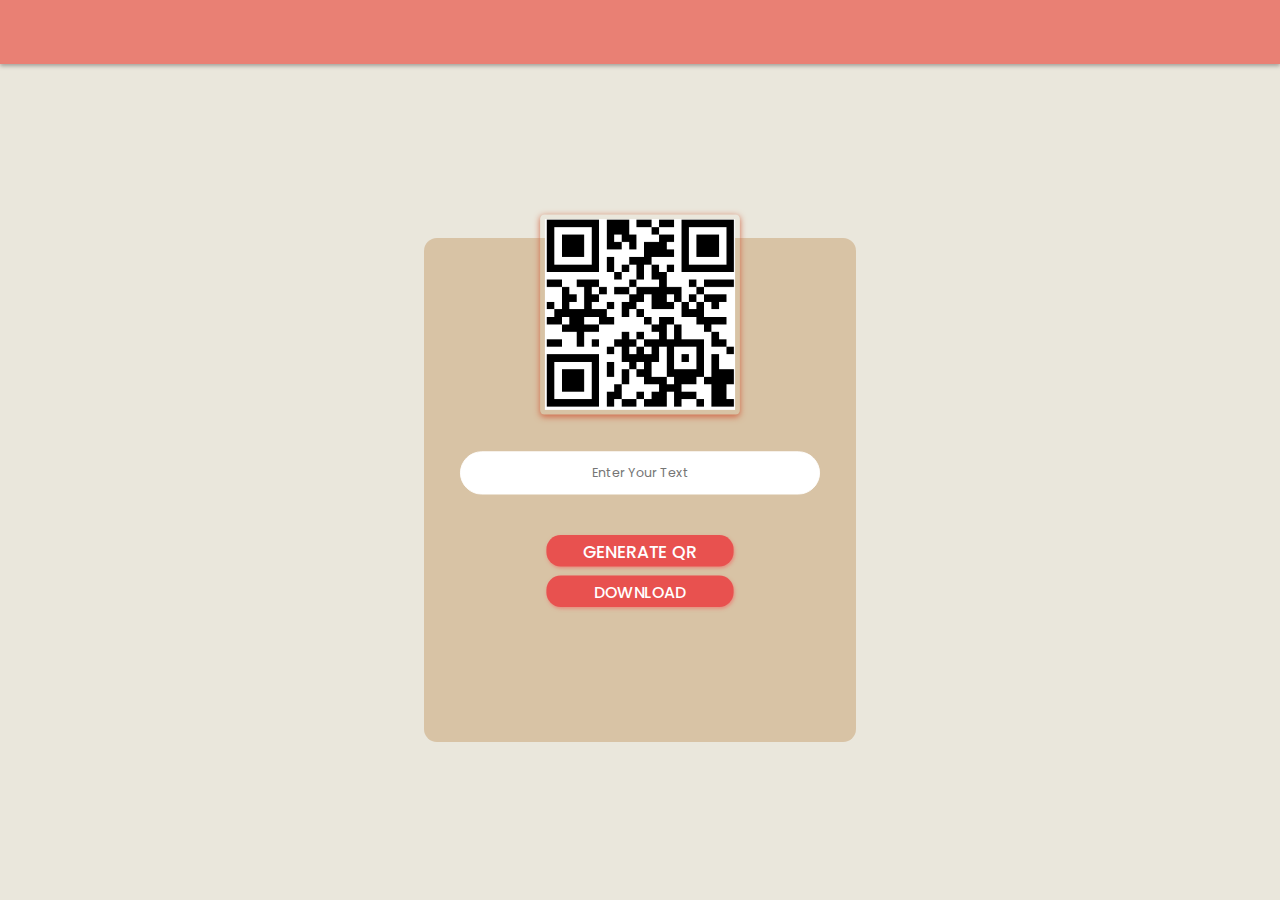
<file: index.html>
<!DOCTYPE html>
<html lang="en">
<head>
    <meta charset="UTF-8">
    <meta http-equiv="X-UA-Compatible" content="IE=edge">
    <link rel="shortcut icon" href="./IMAGES/Qrcode.png" type="image/x-icon">  
    <meta name="viewport" content="width=device-width, initial-scale=1.0">
    <title>QR Generator</title>
    <!-- #####  STYLE.CSS  ##### -->
    <link rel="stylesheet" href="./CSS/style.css">

</head>
<body>
<header class="header">
    <nav class="nav bd-grid">
      
    </nav>
</header>

<main class="main">
    <!-- page1  -->
    <section class="page1" id="page1">
        <div class="page1_container bd-grid">
            <div class="page1_data">
                <div class="QR_container">
                    <img src="IMAGES/Qrcode.png" id="qr-image" alt="">
                </div>
                <input type="text" autocomplete="off" placeholder="Enter Your Text" class="page1_input" id="page1-input">
                <div class="button-container">
                    <a id="submit-btn" class="button" onclick="btnStyle(1)">Generate QR</a>
                    <a class="button" id="download-btn" onclick="btnStyle(2)" href="" download="">Download</a>
                </div>
            </div>

            <span class="footer">
                <h2>copyright &copy ~Shivansh upadhyay 2022</h2>
            </span>
        </div>
    </section>
<!-- SCRIPT.JS -->
<script src="./SCRIPT/script.js"></script>
</body>
</html>
</file>
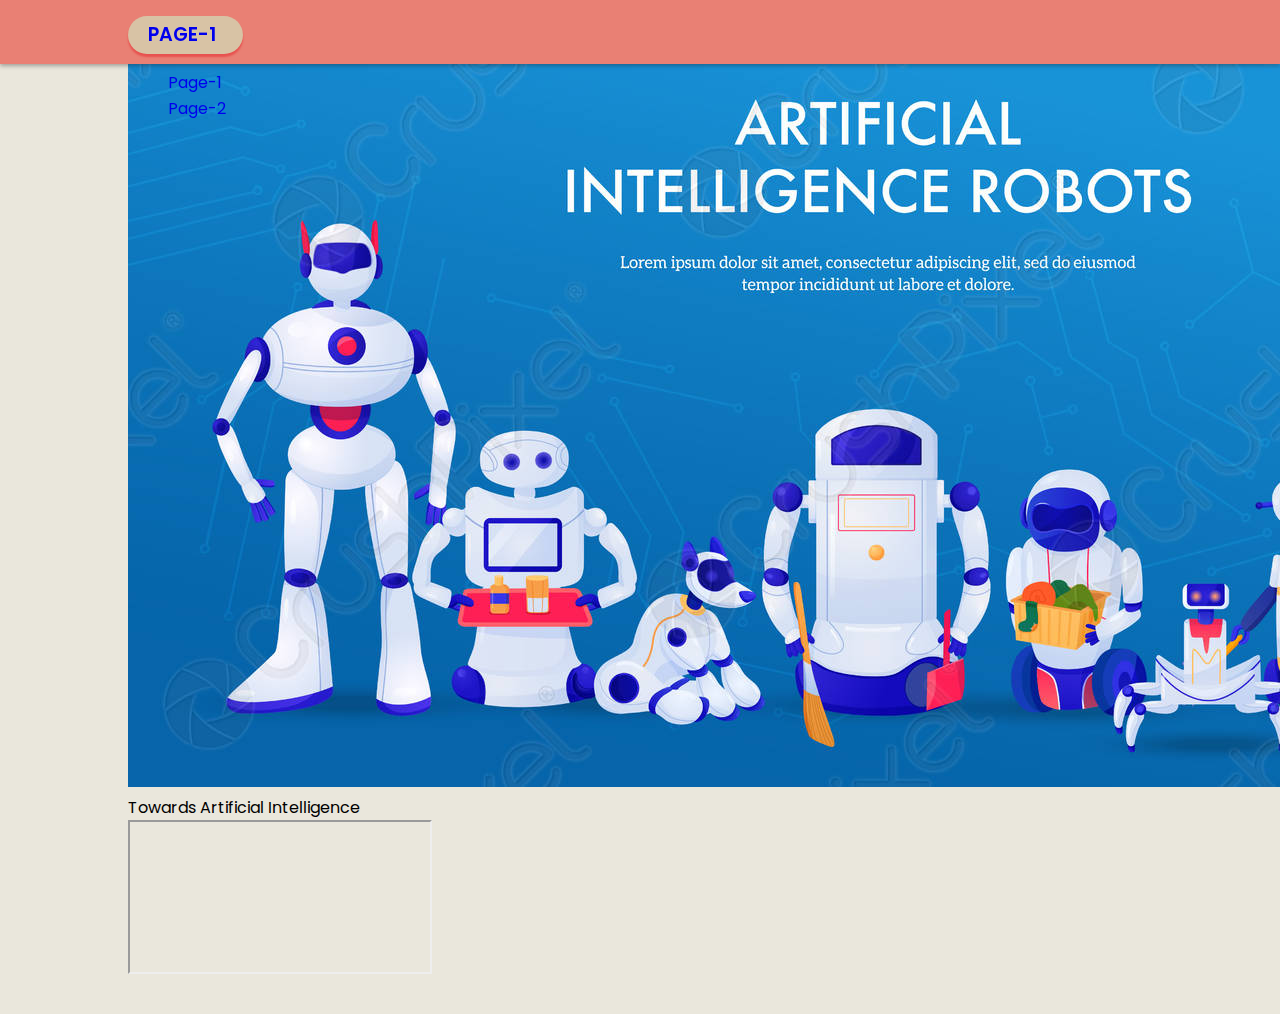
<file: page2.html>
<!DOCTYPE html>
<html lang="en">
<head>
    <meta charset="UTF-8">
    <meta http-equiv="X-UA-Compatible" content="IE=edge">
    <meta name="viewport" content="width=device-width, initial-scale=1.0">
    <title>Page-2</title>
    <link rel="stylesheet" href="./CSS/style.css">
</head>
<body>
    <header class="header">
        <nav class="nav bd-grid">
            <div id="next-page1-btn" class="page_btn">
                <a href="./index.html">Page-1</a>
            </div>
            <div class="nav_toggle" id="nav-toggle">
                <div class="icon-bars">
                    <div></div>
                    <div></div>
                    <div></div>
                </div>
            </div>
    
            <div class="nav_menu" id="nav-menu">
                <div class="nav_close" id="nav-close">
                    <div class="icon-close">
                        <div></div>
                        <div></div>
                    </div>
                </div>
    
                <ul class="nav_list">
                    <li class="nav_item"><a href="./index.html" class="nav_link page1-active" id="btn">Page-1</a></li>
                    <li class="nav_item"><a href="./page2.html" class="nav_link" id="btn1">Page-2</a></li>
                </ul>
            </div>
        </nav>
    </header>
    
    
    <main>
           <!-- page2  -->
    <section class="page2 section" id="page2">
        <div class="page2_container bd-grid">
            <div class="page2_data">
                <div class="banner-and-title">
                <div class="banner">
                    <img src="./IMAGES/banner.jpg" alt="AI" class="banner-img">
                </div>
                <div class="pdf-title">
                    Towards Artificial Intelligence
                </div>
                </div>
                <div class="pdf-attached">
                    <iframe src="https://drive.google.com/file/d/1xWWWYo86KqnEd5H-pXqO4l4nTPqAxe5_/preview" type="application/pdf"></iframe>
                </div>

            </div>
        </div>
    </section>
    </main>

<script>
const navMenu = document.getElementById('nav-menu'),
toggleMenu = document.getElementById('nav-toggle'),
closeMenu = document.getElementById('nav-close')

// SHOW MENU 
toggleMenu.addEventListener('click',()=>{
    navMenu.classList.toggle('show')
})

// HIDE MENU 
closeMenu.addEventListener('click',()=>
{
    navMenu.classList.remove('show')
})

</script>
</body>
</html>
</file>
<file: CSS/style.css>
@import url('https://fonts.googleapis.com/css2?family=Poppins:wght@400;500&display=swap');
/* CSS VARIABLES */
:root{
    --header-height:3rem;
    --nav-width:324px;

/* FONT */
    --main-font:'Poppins',sans-serif;
}
/* BASE */
*,::before,::after{
    box-sizing: border-box;
    font-family: 'Poppins',sans-serif;
    list-style-type: none;
    text-decoration: none;
}
body{
    margin: var(--header-height) 0 0 0;
    background-color:#eae7dc;
    line-height: 1.6;
    overflow-x: hidden;

}
.section{
    padding: 1rem 0 2rem;
    min-height: 100vh;
}
.section-title{
    text-align: center;
}
.bd-grid{
    max-width: 1024px;
    display: grid;
    column-gap: 2rem;
    width: calc(100% 2rem);
}

.header{
    width: 100%;
    position: fixed;
    top: 0;
    z-index: 1000;
    background-color:#e98074;
    box-shadow: 0 2px 4px rgba(32, 32, 32, 0.349);
}
/* page1  */

.page1_container{
    height: calc(100vh - 3rem);
    align-items: center;
    z-index: 5;
    justify-content: center;
    display: flex;
}
.page1_data{
    display: flex;
    flex-direction: column;
    align-items: center;
    height: max-content;
    text-align: center;
    justify-content: center;
    background-color: #d8c3a5;
    height: 31rem;
    width: 20rem;
    position: relative;
    margin-top: 5rem;
    border-radius: 0.9rem;
    transform: scale(0.9);
}
.QR_container{
    position: relative;
    margin-top: -10rem;
    margin-bottom: 6.5rem;
    background-color: transparent;
    height: 14rem;
    width: 14rem;
    border-radius: 0.2rem;
    cursor: pointer;
}
.page1_input{
    position: fixed;
    border-radius: 2rem;
    border: 0.5px solid white;
    background-color: #fff;
    height: 2.4rem;
    font-size: 0.9rem;
    width: 16.9rem;
    position: relative;
    font-family: 'Poppins',sans-serif;
    top: -1.6rem;
    z-index: 1;
    transition: 0.8s linear;
}
.button-container{
    display: flex;
    flex-direction: column;
    justify-content: space-between;
    height:6rem;
    align-items: center;
    margin-top: 1.2rem;
    width:100%;

}
.button{
    position: relative;
    top: -1rem;
    height: 29px;
    border: none;
    background-color: #e8514f;
    box-shadow: 1px 2px 4px #e98074d2;
    border-radius: 1rem;
    padding: 1.5px 12px;
    color: white;
    transition: 0.3s linear;
    text-transform: uppercase;
    font-weight: 500;
    transition: 0.2s linear;
    cursor: pointer;   
}
.button-toggle{
    background-color: #d8c3a5;
    border: 2px solid #e98074;
}
.footer{
    position: fixed;
    bottom: 0;
    font-size: 10px;
    display: flex;
    flex-direction: column;
    align-items: center;
    display: none;
}
input[type=text]{
    outline: none;
    text-align: center;
}
#qr-image{
    width: 99%;
    height: 99%;
    border-radius: 0.3rem;
    padding: 0.3rem;
    box-shadow: 0 2px 7px #d16a4a;
}

@media screen and (min-width:500px){
    .header{
        height: 4rem;
    }
    .page_btn{
        display: block;
        height: 2.4rem;
        margin-top: 1rem;
        padding: 4px;
        padding-left: 20px;
        border-radius: 2.5rem;
        font-size: 1.2rem;
        width: 7.2rem;
        font-weight: 600;
        box-shadow: 0 3px 2px #e8514f;
        background-color:#d8c3a5;
        text-transform: uppercase;
    }
    .QR_container:hover{
        box-shadow:0 4px 10px #e98074 ;
    }
    .page1_data{
        height: 28rem;
        width: 20rem;
    }
    .page1_input{
        width: 17rem;
        height: 2.5rem;
        font-size: 1rem;
    }
    .button{
        height:35px ;
        width:13rem;
        padding: 5px;
    }
    .footer{
        font-size: 1.4rem;
    }
}
@media screen and (min-width:785px){
    .page1_button{
        width: initial;
    }
    .page1_container{
        flex-direction: row;
        justify-content: space-evenly;
    }
    .page1_input{
        width: 20rem;
    }
    #submit-btn{
        top: 0%;
        font-size: 1.2rem;
    }
    .QRcode_title{
        font-size: 1.8rem;
        text-align: left;
    }
    .QRcode_img{
        width: 12rem;
    }
    .button-container{
        height: 6rem;
    }
}

@media screen and (min-width:1024px)
{
    body{
        margin: 0;
    }
    .page1_container{
        height: 100vh;
    }
    .page1_img{
        width: 220px;
        height: 220px;
    }
    .page1_button{
        width: 25%;
    }
    .section{
        padding: 3rem 0 2rem;
    }
    .bd-grid{
        margin-left: auto;
        margin-right: auto;
    }
    .page1_data_media_query{
        margin-right: 16rem;
    }
    .page1_data{
        height: 35rem;
        width: 30rem;
    }
    .QR_container{
        margin-bottom: 4rem;
    }
    .page1_input{
        width: 25rem;
        height: 3rem;
        font-size: 14px;
    }
    .button{
        font-size: 1.1rem;

    }
   .footer{
        display:none;
    }

   
}
</file>
